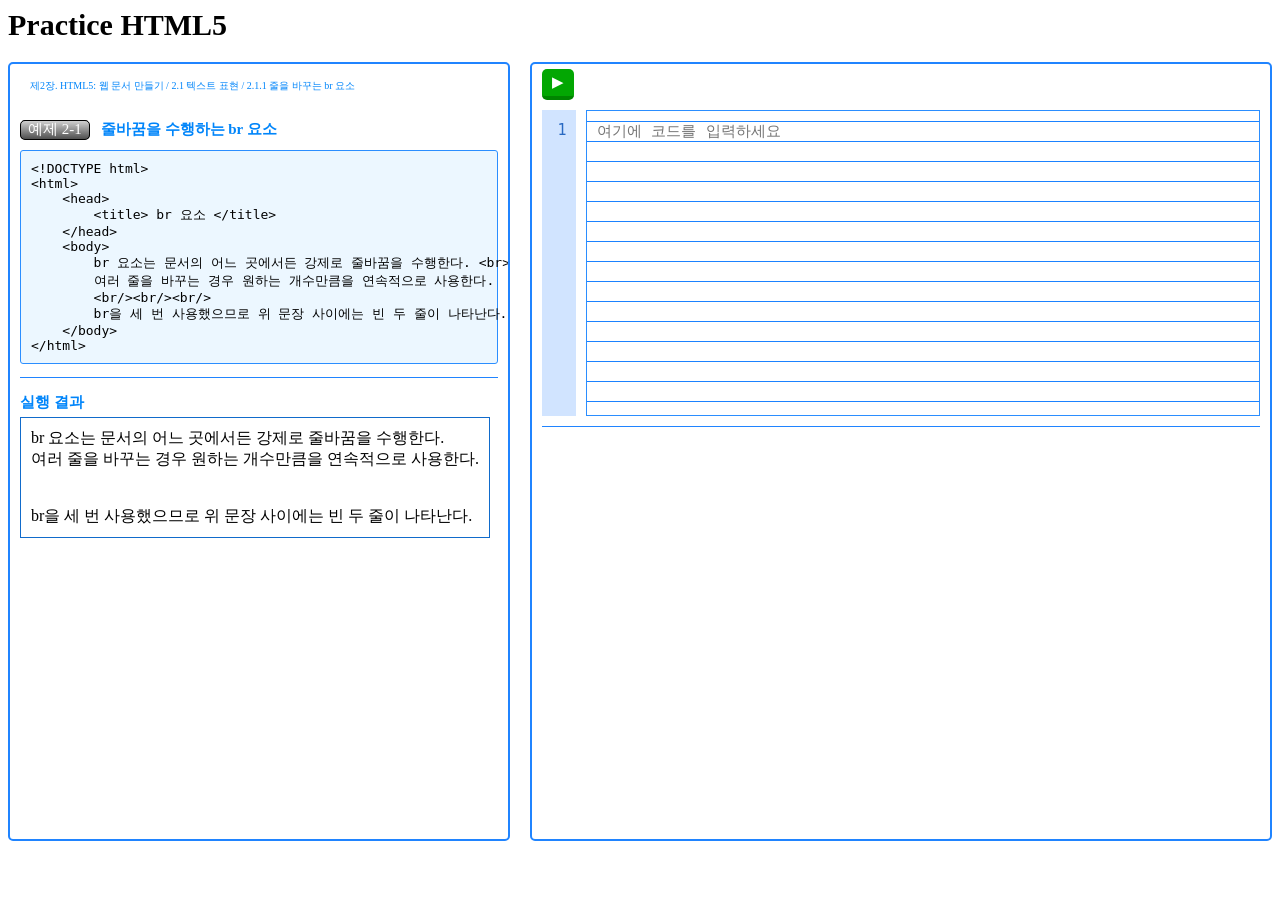
<file: index.html>
<!DOCTYPE html>
<html lang="utf-8">
<head>
    <meta charset="UTF-8">
    <meta name="viewport" content="width=device-width, initial-scale=1.0">
    <title>Practice HTML5</title>
    <script src="https://code.jquery.com/jquery-3.7.1.min.js"></script>
    <!-- <link rel="stylesheet" href="https://cdnjs.cloudflare.com/ajax/libs/codemirror/5.65.13/codemirror.min.css">
    //  테마 추가 (선택) 
    <link rel="stylesheet" href="https://cdnjs.cloudflare.com/ajax/libs/codemirror/5.65.13/theme/mdn-like.min.css">
    <link rel="stylesheet" href="https://cdnjs.cloudflare.com/ajax/libs/codemirror/5.65.13/theme/duotone-light.min.css">
    <link rel="stylesheet" href="https://cdnjs.cloudflare.com/ajax/libs/codemirror/5.65.13/theme/lucario.min.css">
    // 2. CodeMirror JS Core 
    <script src="https://cdnjs.cloudflare.com/ajax/libs/codemirror/5.65.13/codemirror.min.js"></script>
    // 3. 구문 강조 모드 (HTML/JS/CSS)
    <script src="https://cdnjs.cloudflare.com/ajax/libs/codemirror/5.65.13/mode/xml/xml.min.js"></script>
    <script src="https://cdnjs.cloudflare.com/ajax/libs/codemirror/5.65.13/mode/javascript/javascript.min.js"></script>
    <script src="https://cdnjs.cloudflare.com/ajax/libs/codemirror/5.65.13/mode/css/css.min.js"></script>
    <script src="https://cdnjs.cloudflare.com/ajax/libs/codemirror/5.65.13/mode/htmlmixed/htmlmixed.min.js"></script> -->

    <script>
        $(document).ready(function() {
            
            // 버튼 누를 때 눌러지는 듯한 효과
            $("#run").mousedown(function() {
                $(this).css("background-color", "rgb(63, 174, 63)");
                $(this).css("border-bottom", "none");
                $(this).css("margin-top", "4px");
            }).mouseup(function() {  // 버튼 마우스 놓을 때 효과
                $(this).css("background-color", "rgb(3, 167, 3)");
                $(this).css("border-bottom", "4px solid rgb(0, 133, 0)");   
                $(this).css("margin-top", "0");
            });

            /* 코드 에디터 구현 */
            $('#input_code').on('input', function(e) {
                let value = $(this).val();
                let lines = value.split('\n').length;

                // 줄번호 입력
                $('#line_numbers').html(Array(lines).fill(0).map((_, i) => `<span>${i + 1}</span>`).join('<br>'));

                
                let start = $(this).get(0).selectionStart;
                let end = $(this).get(0).selectionEnd;

                // 자동 들여쓰기
                if (value.charAt(start - 1) === "\n") {
                    let prevLineStart = value.lastIndexOf('\n', start - 2) + 1;
                    let prevLine = value.substring(prevLineStart, start);
                            
                    if (prevLine.startsWith(" ")) {
                        let indentSize = prevLine.match(/^\s*/)[0].length;
                        let indent = " ".repeat(indentSize);
                        $(this).val(value.substring(0, start) + indent + value.substring(end));
                        $(this).get(0).selectionStart = $(this).get(0).selectionEnd = start + indent.length;
                    }
                }
            });

            // 스크롤 동기화
            $('#input_code').scroll(function() {
                $('.line_numbers').scrollTop($(this).scrollTop());
            });

            

            $('#input_code').keydown(function(e) {
                if (e.shiftKey && e.keyCode === 9) {  // keyCode: 13(Shift키), keyCode: 9(Tab키)
                    // 내어쓰기
                    e.preventDefault();  // 포커스 이동 막기
                    let start = $(this).get(0).selectionStart;
                    let end = $(this).get(0).selectionEnd;
                    let value = $(this).val();
                    let lineStart = value.lastIndexOf('\n', start - 1) + 1;

                    // 내어쓰기 로직
                    for (let i = 4; i > 0; i--) {
                        if (value.substring(lineStart, lineStart + i) === ' '.repeat(i)) {
                            $(this).val(value.substring(0, lineStart) + value.substring(lineStart + i));
                            $(this).get(0).selectionStart = $(this).get(0).selectionEnd = start - i;
                            break;
                        }
                    }
                } else if (e.keyCode === 9) {  // keyCode: 9(Tab키)
                    // 들여쓰기
                    e.preventDefault();  // 포커스 이동 막기
                    let value = $(this).val();
                    let start = $(this).get(0).selectionStart;
                    let end = $(this).get(0).selectionEnd;
                    let indent = " ".repeat(4);  // 들여쓰기: 공백 4칸
                    
                    $(this).val(value.substring(0, start) + indent + value.substring(end));
                    $(this).get(0).selectionStart = $(this).get(0).selectionEnd = start + indent.length;
                }
            });

        });

        // function runCode() {
        //     var code = myCodeMirror.getValue();
        //     $("#result").html(code);
        //     if (code.trim() === "") {
        //         $("#result").css("border", "none");
        //     } else {
        //         $("#result").css("border", "1px solid rgb(1, 11, 22)");
        //     }
        // }

    </script>
    <style>
        /* 기본 태그 */
        h1, h2, h3 {
            margin-bottom: 5px;
        }

        
        hr {
            margin: 10px 0;
            border: none;
            border-top: 1px solid rgb(32, 132, 255);
        }

        /* 공통 스타일 지정 */
        .font_small {
            font-size: 15px;
        }

        .font_tiny {
            font-size: 10px;
        }

        .font_weight_normal {
            font-weight: normal;
        }

        .blue_txt {
            color: rgb(0, 133, 250);
        }

        .title {
            font-size: 30px;
            font-weight: bold;
        }
        .content {
            display: flex;
            flex-direction: row;
            width: 100%;
            height: 85vh;
            gap: 20px;
            margin-top: 20px;
        }
        .desc {
            width: 40%;
            height: 100%;
            padding: 5px 10px;
            border-radius: 5px;
            border: 2px solid rgb(32, 132, 255);
            overflow: auto;
            scrollbar-width: auto;
            scrollbar-color: rgb(32, 132, 255) rgb(236, 247, 255);
        }

        .chapter {
            border-radius: 5px;
            margin: 10px;
        }
        .concept_desc {
            font-size: 15px;
        }
        .example {
            margin-top: 20px;
        }
        .ex_num {
            font-size: 15px;
            font-weight: normal;
            color: white;
            background: linear-gradient(to bottom, #d0d0d0, #4f4f4f);
            width: fit-content;
            padding: 0 7px 2px 7px;
            margin-right: 5px;
            border-radius: 5px;
            border: 1px solid black;
        }
        .ex_title {
            font-size: 15px;
            font-weight: bold;
        }
        .ex_code {
            background-color: rgb(236, 247, 255);
            padding: 10px;
            border-radius: 3px;
            border: 1px solid rgb(43, 142, 255);
            margin-top: 10px;
        }
        .practice {
            width: 60%;
            height: 100%;
            padding: 5px 10px;
            border-radius: 5px;
            border: 2px solid rgb(32, 132, 255);
            display: flex;
            flex-direction: column;
        }
        .practice_header {
            display: flex;
            justify-content: space-between;
            align-items: center;
            margin-bottom: 10px;
        }
        .btn {
            padding: 4px 10px 5px 10px;
            font-size: 15px;
            background-color: rgb(3, 167, 3);
            color: white;
            border: none;
            border-radius: 5px;
            cursor: pointer;
            border-bottom: 4px solid rgb(0, 133, 0);
        }
        .code_editor {
            display: flex;
            gap: 10px;
            height: 40%;
        }
        .line_numbers {
            width: 15px;
            background-color: #d1e4ff;
            padding: 10px;
            text-align: right;
            color: rgb(41, 105, 194);
            font-family: monospace;
            font-size: 15px;
            line-height: 20px;
            user-select: none; /* 줄 번호 선택 방지 */
            overflow: auto;
            scrollbar-width: none;
        }
        .input_code {
            width: 100%;
            height: 100%;
            font-size: 15px;
            padding: 10px;
            border: 1px solid rgb(43, 142, 255);
            margin-bottom: 20px;
            /* 선 넣기 핵심 CSS */
            line-height: 20px; /* 줄 높이 */
            background-image: linear-gradient(#1b82ff 1px, transparent 1px);
            background-size: 100% 20px; /* line-height와 동일하게 설정 */
            background-position: 0 10px; /* 텍스트 높이에 맞게 조절 */
            background-attachment: local; /* 스크롤 시 배경도 같이 움직이도록 설정 */
            resize: none;
            box-sizing: border-box;
            overflow: auto;
            scrollbar-width: auto;
            scrollbar-color: rgb(32, 132, 255) rgb(236, 247, 255);
            tab-size: 4;
        }
        
        .practice_bottom {
            height: 50%;
            overflow: auto;
            scrollbar-width: auto; 
            scrollbar-color: rgb(32, 132, 255) rgb(236, 247, 255);
        }
        .result {
            width: fit-content;
            height: fit-content;
            padding: 10px;
        }

        .border {
            border: 1px solid rgb(17, 107, 203);
        }

    </style>
</head>
<body>
    <div>
        <span class="title">Practice HTML5</span>
    </div>

    <div class="content">
        <div class="desc">
            <div class="chapter">
                <h1 class="font_tiny font_weight_normal blue_txt">
                <span class="chapter_title">제2장. HTML5: 웹 문서 만들기</span>
                 / <span class="subtitle1">2.1 텍스트 표현</span>
                  / <span class="subtitle2">2.1.1 줄을 바꾸는 br 요소</span>
                </h1>
            </div>

            <div class="concept">
                <span class="concept_desc"></span>
            </div>

            <div class="example">
                <div class="example_header">
                    <h2><span class="ex_num">예제 2-1</span> <span class="ex_title blue_txt">줄바꿈을 수행하는 br 요소</span></h2>
                </div>

                <pre class="ex_code">&lt;!DOCTYPE&nbsp;html&gt;<br>&lt;html&gt;<br>&nbsp;&nbsp;&nbsp;&nbsp;&lt;head&gt;<br>&nbsp;&nbsp;&nbsp;&nbsp;&nbsp;&nbsp;&nbsp;&nbsp;&lt;title&gt;&nbsp;br&nbsp;요소&nbsp;&lt;/title&gt;<br>&nbsp;&nbsp;&nbsp;&nbsp;&lt;/head&gt;<br>&nbsp;&nbsp;&nbsp;&nbsp;&lt;body&gt;<br>&nbsp;&nbsp;&nbsp;&nbsp;&nbsp;&nbsp;&nbsp;&nbsp;br&nbsp;요소는&nbsp;문서의&nbsp;어느&nbsp;곳에서든&nbsp;강제로&nbsp;줄바꿈을&nbsp;수행한다.&nbsp;&lt;br&gt;<br>&nbsp;&nbsp;&nbsp;&nbsp;&nbsp;&nbsp;&nbsp;&nbsp;여러&nbsp;줄을&nbsp;바꾸는&nbsp;경우&nbsp;원하는&nbsp;개수만큼을&nbsp;연속적으로&nbsp;사용한다.<br>&nbsp;&nbsp;&nbsp;&nbsp;&nbsp;&nbsp;&nbsp;&nbsp;&lt;br/&gt;&lt;br/&gt;&lt;br/&gt;<br>&nbsp;&nbsp;&nbsp;&nbsp;&nbsp;&nbsp;&nbsp;&nbsp;br을&nbsp;세&nbsp;번&nbsp;사용했으므로&nbsp;위&nbsp;문장&nbsp;사이에는&nbsp;빈&nbsp;두&nbsp;줄이&nbsp;나타난다.<br>&nbsp;&nbsp;&nbsp;&nbsp;&lt;/body&gt;<br>&lt;/html&gt;</pre>
                <hr>
                <h3 class="font_small blue_txt">실행 결과</h3>
                <div class="result border">
                    <!DOCTYPE html>
                        <html>
                            <head>
                                <title> br 요소 </title>
                            </head>
                            <body>
                                br 요소는 문서의 어느 곳에서든 강제로 줄바꿈을 수행한다. <br>
                                여러 줄을 바꾸는 경우 원하는 개수만큼을 연속적으로 사용한다.
                                <br/><br/><br/>
                                br을 세 번 사용했으므로 위 문장 사이에는 빈 두 줄이 나타난다.
                            </body>
                        </html>
                </div>
            </div>
        </div>
        <div class="practice">
            <div class="practice_header">
                <button class="btn" id="run" onclick="runCode()" title="코드 실행">▶</button>
            </div>

            <div class="code_editor">
                <div class="line_numbers"><span>1</span></div>
                <textarea class="input_code" id="input_code" name="input_code" placeholder="여기에 코드를 입력하세요"></textarea>
            </div>

            <hr>

            <div class="practice_bottom">
                <div class="result" id="result"></div>
            </div>
        </div>
    </div>
    
</body>
</html>
</file>
